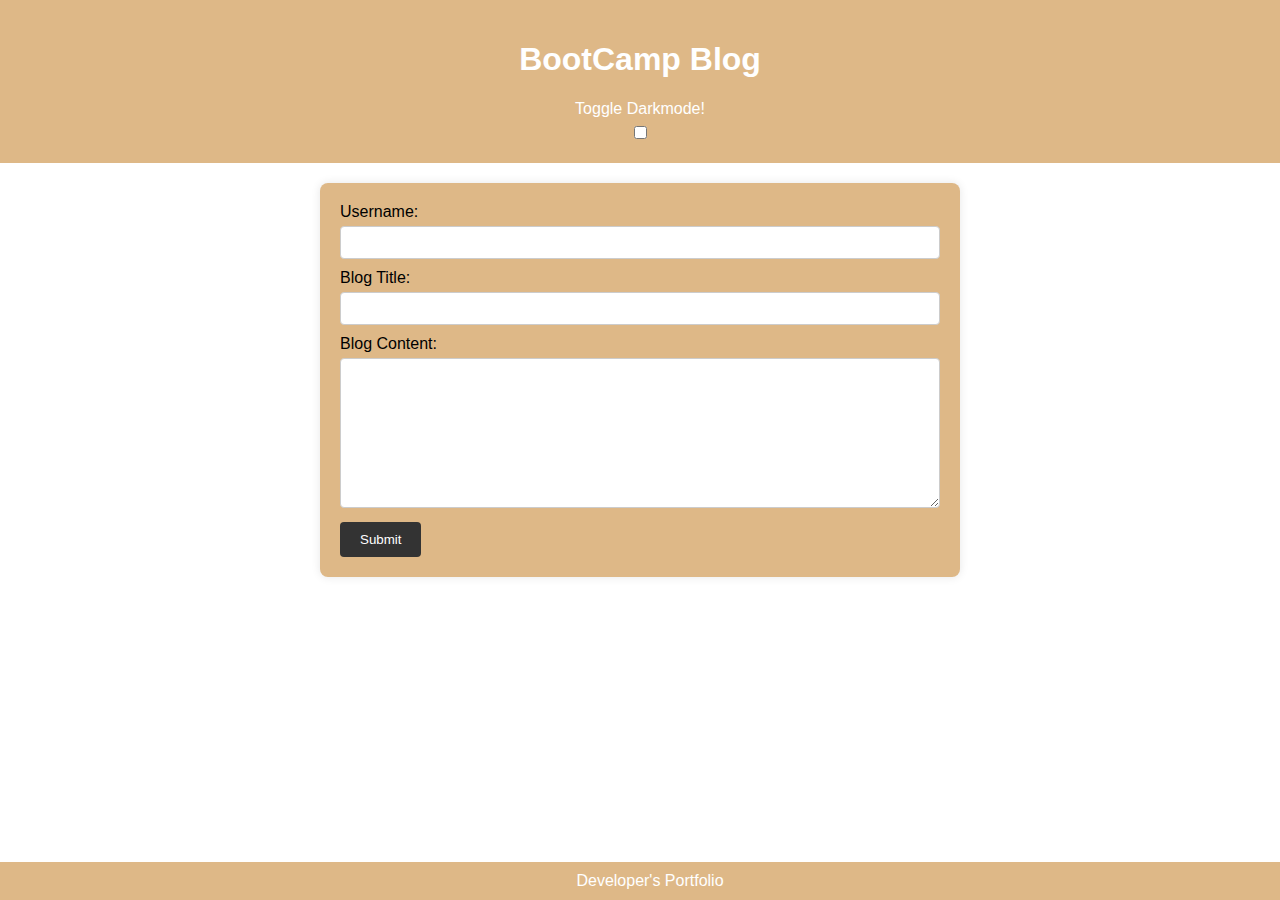
<file: index.html>
<!DOCTYPE html>
<html lang="en">
<head>
    <meta charset="UTF-8">
    <meta name="viewport" content="width=device-width, initial-scale=1.0">
    <title>Bootcamp</title>
    <link rel="stylesheet" href="assets\css\style.css">
    <link rel="stylesheet" href="assets\css\form.css">
</head>
<body>
    <header>
        <h1>BootCamp Blog</h1>
        <label>Toggle Darkmode!</label>
        <input type="checkbox" id="Darkmode">
    </header>
    <main>
        <form id="blogForm">
            <label for="username">Username:</label>
            <input type="text" id="username" required>
            <label for="title">Blog Title:</label>
            <input type="text" id="title" required>
            <label for="content">Blog Content:</label>
            <textarea id="content" required></textarea>
            <button type="submit">Submit</button>
        </form>
    </main>
    <script src="assets/js/logic.js"></script>
    <script src="assets/js/form.js"></script>
    <footer>
        <a href="https://github.com/Lawster12">Developer's Portfolio</a>
    </footer>
</body>
</html>
</file>
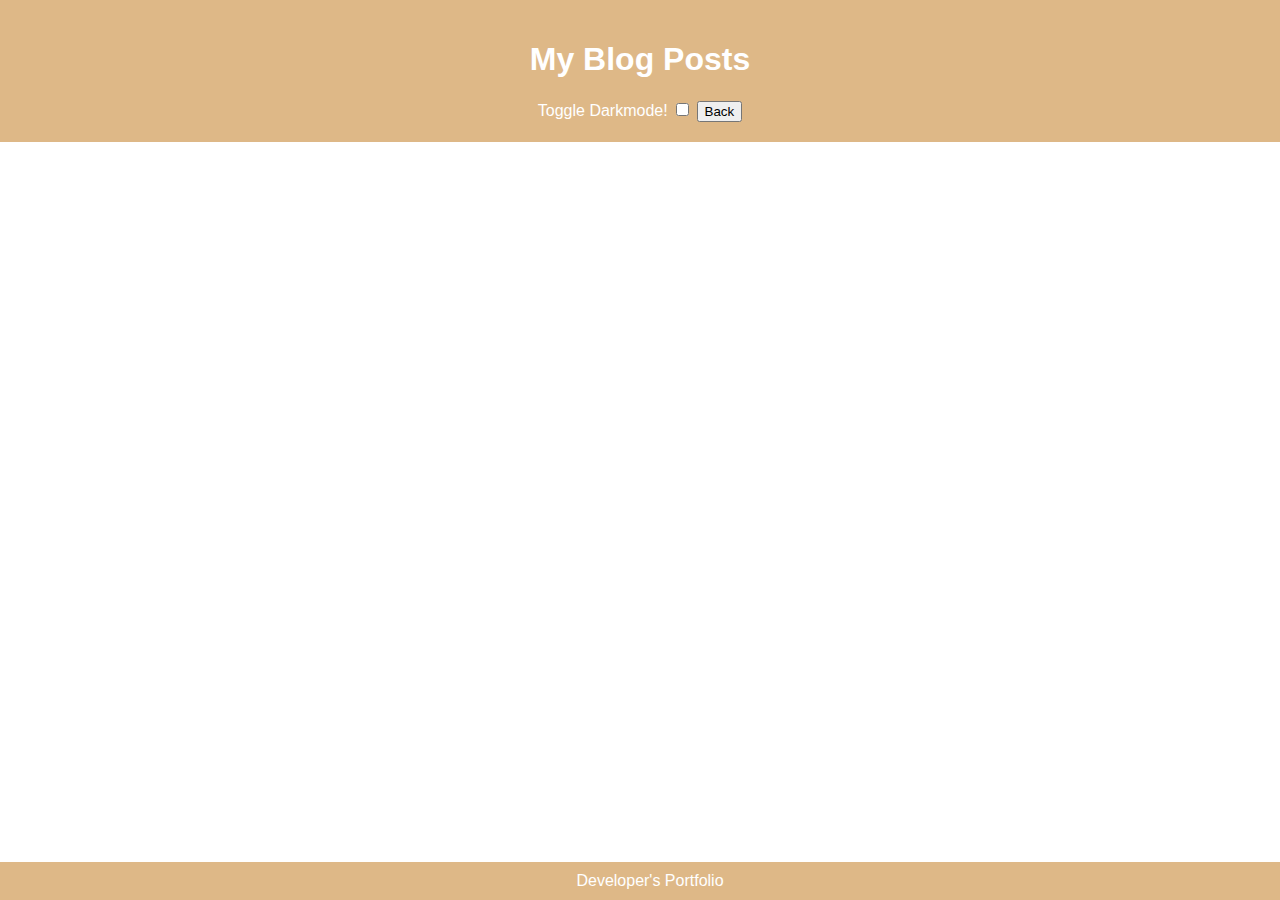
<file: blog.html>
<!DOCTYPE html>
<html lang="en">
<head>
    <meta charset="UTF-8">
    <meta name="viewport" content="width=device-width, initial-scale=1.0">
    <title>My Blog Posts</title>
    <link rel="stylesheet" href="assets/css/style.css">
    <link rel="stylesheet" href="assets/css/blog.css">
</head>
<body>
    <header>
        <h1>My Blog Posts</h1>
        <label>Toggle Darkmode!</label>
        <input type="checkbox" id="Darkmode">
        <button onclick="goBack()">Back</button>
    </header>
    <main id="blogPosts">
        
    </main>
    <footer>
        <a href="https://github.com/Lawster12">Developer's Portfolio</a>
    </footer>
    <script src="assets/js/logic.js"></script>
    <script src="assets/js/blog.js"></script>
</body>
</html>
</file>
<file: assets/css/style.css>
/* sets font family, background, and margin for the body */
:root{
    --colorWhite: white;
    --colorLight: burlyWood;
    --colorBlack: black;
    --colorDark: purple;
}

body {
    font-family: Arial, sans-serif;
    margin: 0;
    padding: 0;
    background-color: var(--colorWhite);
}
/* styles the header element */
header {
    color: var(--colorWhite);
    padding: 20px;
    text-align: center;
}
/* adds padding to main element */
main {
    padding: 20px;
}
/* styles the footer element and fixes it to the bottom of the screen */
footer {
    color: var(--colorWhite);
    text-align: center;
    padding: 10px;
    position: fixed;
    bottom: 0;
    width: 100%;
}
/* styles all links */
a {
    color: var(--colorWhite);
    text-decoration: none;
}
</file>
<file: assets/css/blog.css>
/* styles each individual post */
.post {
    background-color: #fff;
    padding: 20px;
    margin-bottom: 20px;
    border-radius: 8px;
    box-shadow: 0 0 10px rgba(0, 0, 0, 0.1);
}
/* styles the username of the post */
.post h2 {
    margin-top: 0;
}
/* styles the title of the post */
.post h3 {
    margin-bottom: 10px;
}
/* styles the content of the post */
.post p {
    color: #777;
}
</file>
